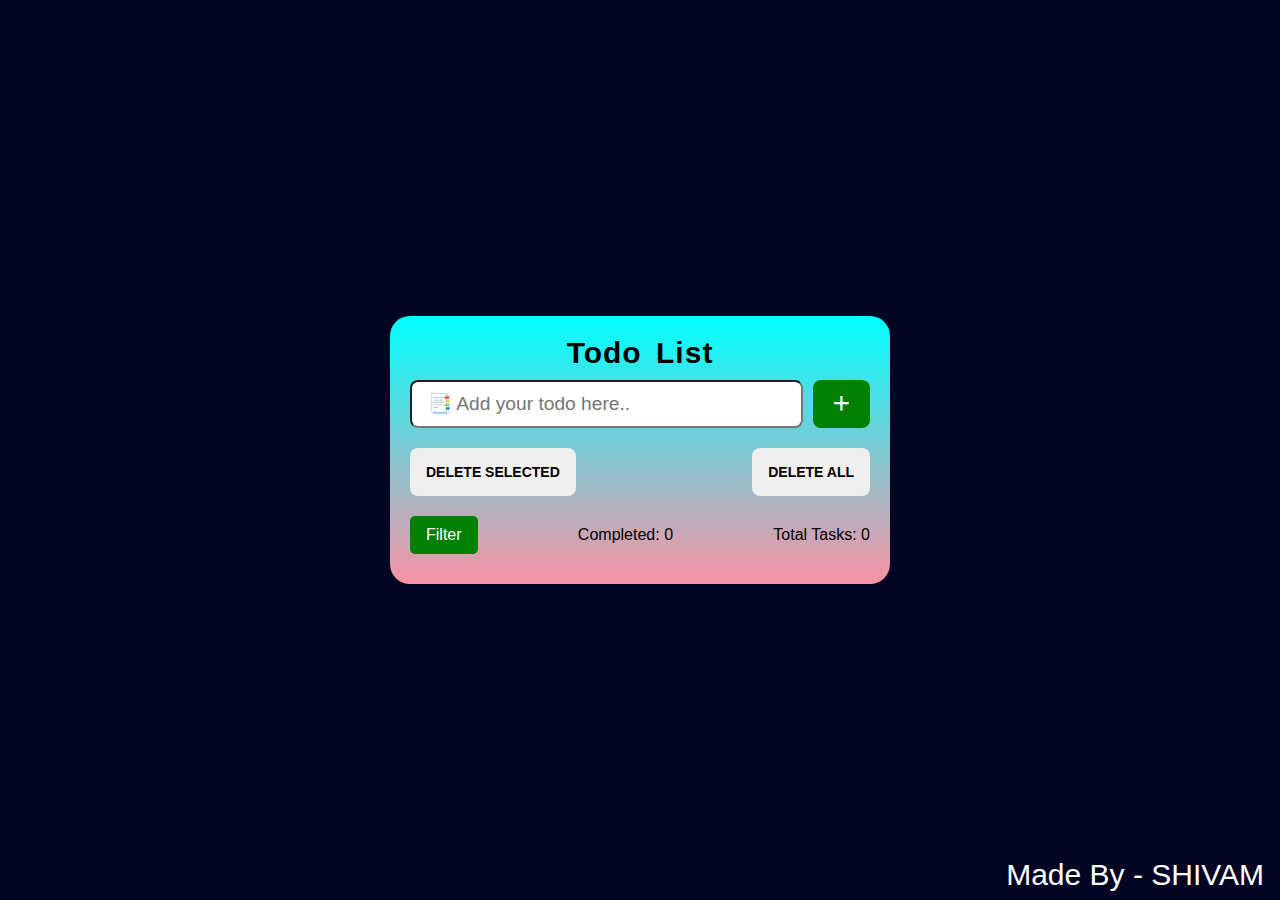
<file: TO-DO-LIST/index.html>
<!DOCTYPE html>
<html lang="en" data-theme="bumblebee">

<head>
    <meta charset="UTF-8">
    <meta http-equiv="X-UA-Compatible" content="IE=edge">
    <meta name="viewport" content="width=device-width, initial-scale=1.0">
    <!-- css -->
    <link rel="stylesheet" href="style.css">
    <!--Icons-->
    <link href='https://unpkg.com/boxicons@2.1.2/css/boxicons.min.css' rel='stylesheet'>
    <link rel="icon" type="image/x-icon" href="to do.png">

    <title>Todolist</title>
</head>

<body>

    <!-- main todo container -->
    <div class="container">
        <!-- header that has input and add button -->
        <header>
            <h1>Todo List</h1>

            <div class="input-section">
                <input id="todo-input" type="text" placeholder="📑 Add your todo here.."
                    class="input w-full max-w-xs" />
                <button id="add-button" class="btn btn-add ">
                    <i class="bx bx-plus bx-sm"></i>
                </button>
            </div>
        </header>

        <!-- delete buttons -->

        <div class="todos-filter">

            <button id="delete-selected" class="btn btn-ghost delete-selected-btn">
                Delete Selected
            </button>
            <button id="delete-all" class="btn btn-ghost delete-all-btn">
                Delete All
            </button>
        </div>


        <!-- this is the dynamic content which dds ups all the todos -->
        <ul id="all-todos" class="todos-list">

        </ul>


        <!-- dropdown throgh which we can apply filters -->
        <div class="filters">
            <div class="dropdown">
                <button class="dropbtn">Filter</button>
                <div class="dropdown-content">
                    <a href="#" id="all">All</a>
                    <a href="#" id="rem">Pending</a>
                    <a href="#" id="com">Completed</a>
                </div>
            </div>

            <!-- value showing completed task and all -->
            <div class="completed-task">
                <p>Completed: <span id="c-count">0</span></p>
            </div>
            <div class="remaining-task">
                <p>Total Tasks: <span id="r-count">0</span></p>
            </div>
        </div>
    </div>

    <div class="bottom-right">Made By - SHIVAM</div>

    <!-- JS -->
    <script src="index.js"></script>

</body>

</html>
</file>
<file: TO-DO-LIST/style.css>
@import url('https://fonts.googleapis.com/css2?family=Poppins:wght@200;300;400;500;600;800;900&display=swap');

/* for whole documents */
* {
    margin: 0;
    padding: 0;
    box-sizing: border-box;
    font-family:'Franklin Gothic Medium', 'Arial Narrow', Arial, sans-serif;
}

/* for hide scroll bar */
::-webkit-scrollbar {
    display: none;
}

body{
    position: relative;
    height: 100vh;
    display: flex;
    justify-content: center;
    align-items: center;
    background-color: rgb(4, 4, 35);
}



.container {
    display: flex;
    align-items: center;
    justify-content: center;
    flex-direction: column;
    margin: 0 400px;
    min-width: 500px;
    max-width: 1000px;
    background-image: linear-gradient(aqua, rgb(249, 146, 164));
    border-radius: 20px;
    padding: 20px;
}
/* header */

.container header {
    display: flex;
    justify-content: center;
    align-items: center;
    flex-direction: column;
    width: 100%;
    margin-bottom: 20px;
}

header h1 {
    font-size: 30px;
    font-weight: bolder;
    margin-bottom: 10px;
    letter-spacing: 1px;
    word-spacing: 5px;
}


/* input-section */

header .input-section {
    width: 100%;
    display: flex;
    flex-direction: row;
    justify-content: space-between;
    align-items: center;
    width: 100%;
    height: 100%;
}

.input-section input {
    margin-right: 10px;
    max-width: 100%;
}
.max-w-xs {
    max-width: 20rem;
}
.w-full {
    width: 100%;
}

.input {
    border-radius: 0.5rem;
    height: 3rem;
    border-width: 2px black solid;
    flex-shrink: 1;
    padding: 0rem 1rem;
    font-size: 1.2rem;
    line-height: 2;
}

/* todofilters */

.todos-filter, .filters {
    display: flex;
    justify-content: space-between;
    align-items: center;
    width: 100%;
    height: 100%;
    margin-bottom: 10px;
}
.filters {
  margin-top: 10px;
}


.todos-list {
    display: flex;
    flex-direction: column;
    justify-content: space-between;
    align-items: center;
    min-height: 100%;
    max-height: 54vh;
    overflow-y: scroll;
    width: 100%;
}

.todos-list .todo-item{
    display: flex;
    flex-direction: row;
    justify-content: space-between;
    align-items: center;
    padding: 10px;
    width: 100%;
}

.todo-item{
      background-color: wheat;
      border-radius: 12px;
      margin-bottom: 5px;
}

.todo-item p{
    margin-right: 10px;
    font-size: 1.4rem;
}

.todo-item .todo-actions {
    display: flex;
    flex-direction: row;
    align-items: center;
    justify-content: end;
    width: 100%;
    height: 100%;
}

.todo-actions button:not(:last-child){
    margin-right: 10px;
}

.di, .ci{
    pointer-events: none;
}


.line{
    text-decoration: line-through;
}


/*buttons styling*/
.btn{
    cursor: pointer;
    user-select: none;
    border: none;
    outline: none;
    text-align: center;
    border-radius: 0.5rem;
    height: 3rem;
    min-height: 3rem;
    text-transform: uppercase;
    border-width:1px;
    animation: button-pop var(--animation-btn,.25s)ease-in-out;
    flex-wrap: wrap;
    flex-shrink: 0;
    justify-content: center;
    align-items: center;
    padding-left: 1rem;
    padding-right: 1rem;
    font-size: .875rem;
    font-weight: 600;
    line-height: 1em;
    text-decoration-line: none;
    transition: .2s all cubic-bezier(.4,0,.2,1);
    display: inline-flex;
}

.btn:hover{
    background-color: rgb(108, 109, 110);
    color: white;
}


.btn-add{
    background-color: green;
    color: white
}
.btn-add:hover{
    background-color: white;
    color:rgb(255, 221, 0);
}

.btn-success{
    opacity: 1;
    background-color:rgb(50, 177, 50);
    color: white
}

.btn-success:hover{
    background-color: white;
    color:rgb(50, 177, 50);
}

.btn-error{
    opacity: 1;
    background-color:rgb(246, 77, 4);
    color: white
}
.btn-error:hover{
    background-color: white;
    color:rgb(246, 77, 4);
}
/*
dropdown*/
.dropbtn {
    background-color: green;
    color: white;
    padding: 10px 16px;
    font-size: 16px;
    border: none;
    cursor: pointer;
    border-radius: 5px;
  }
  
  .dropdown {
    position: relative;
    display: inline-block;
  }
  
  .dropdown-content {
    display: none;
    position: absolute;
    background-color: #f9f9f9;
    min-width: 160px;
    box-shadow: 0px 8px 16px 0px rgba(0,0,0,0.2);
    z-index: 1;
  }
  
  .dropdown-content a {
    color: black;
    padding: 12px 16px;
    text-decoration: none;
    display: block;
  }
  
  .dropdown-content a:hover {background-color: #f1f1f1}
  
  .dropdown:hover .dropdown-content {
    display: block;
  }
  
  .dropdown:hover .dropbtn {
    background-color: white;
    color: yellowgreen;
  }

  .bottom-right {
    position: absolute;
    bottom: 8px;
    right: 16px;
    color: rgb(255, 255, 255);
    font-size: 30px;
    
  }



/* Responsive */
@media only screen and (max-width: 530px) {
    .container {
        margin: 0 20px;
        max-width: 96%;
        min-width: 96%;
    }
}
</file>
